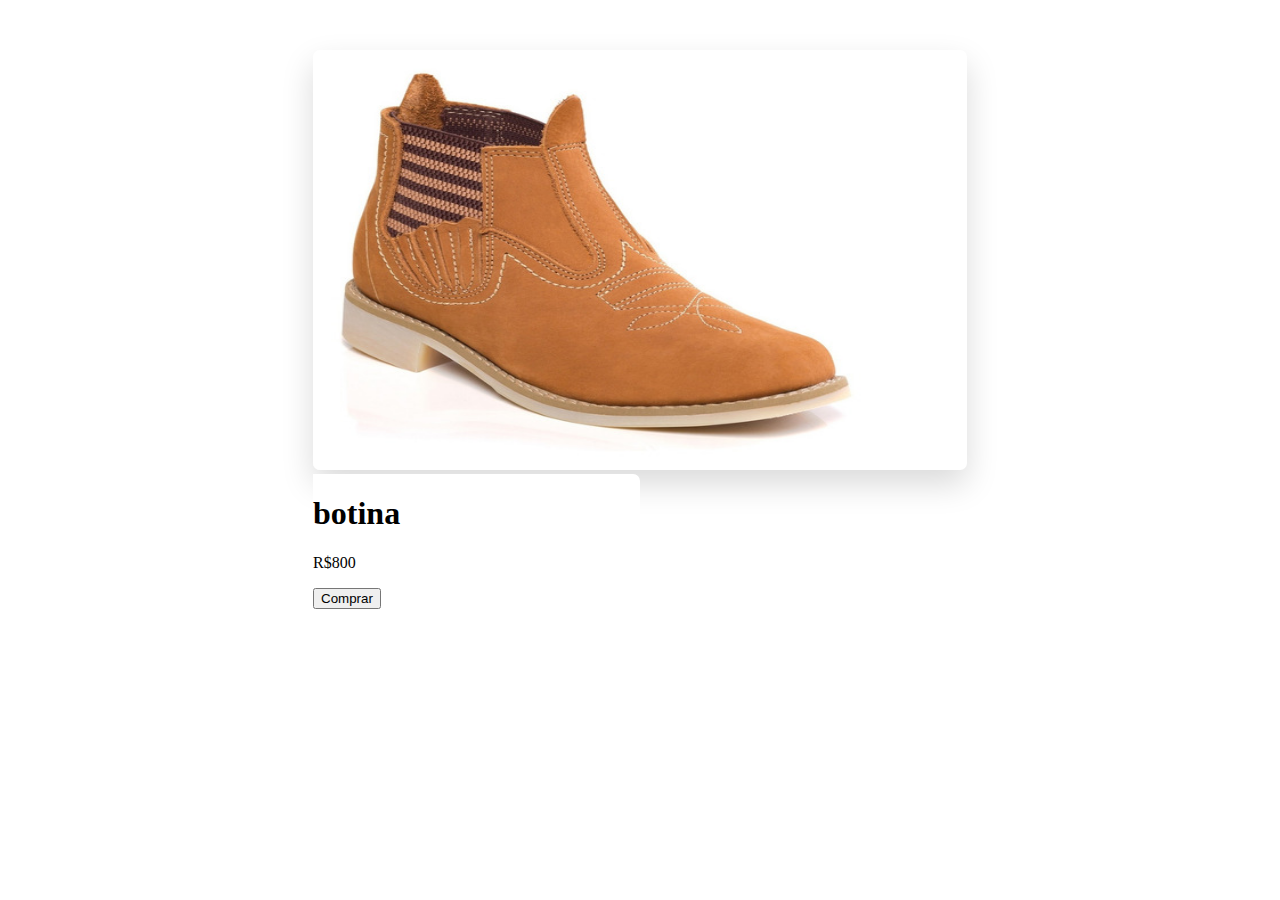
<file: index.html>
<!DOCTYPE html>
<html lang="pt-br">
<head>
    <meta charset="UTF-8">
    <meta http-equiv="X-UA-Compatible" content="IE=edge">
    <meta name="viewport" content="width=device-width, initial-scale=1.0">
    <link rel="stylesheet" href="style.css">
    <title>Document</title>
</head>
<body>

 <div class="wrapper">
  <div class="product-img">
    <img id="anel" src="D_NQ_NP_689675-MLB31149014234_062019-O.jpg" height="420" width="570">
  </div>

  <div class="product-info">
   <div class="product-text">
       <h1>botina</h1>
       <h2></h2>
       <p></p>

    </div>
     <div class="product-price-btn">
      <p><span>R$800<span></p>
       <button type="button">Comprar</button>  
     </div>
    </div>
   </div>  

</body>
</html>
</file>
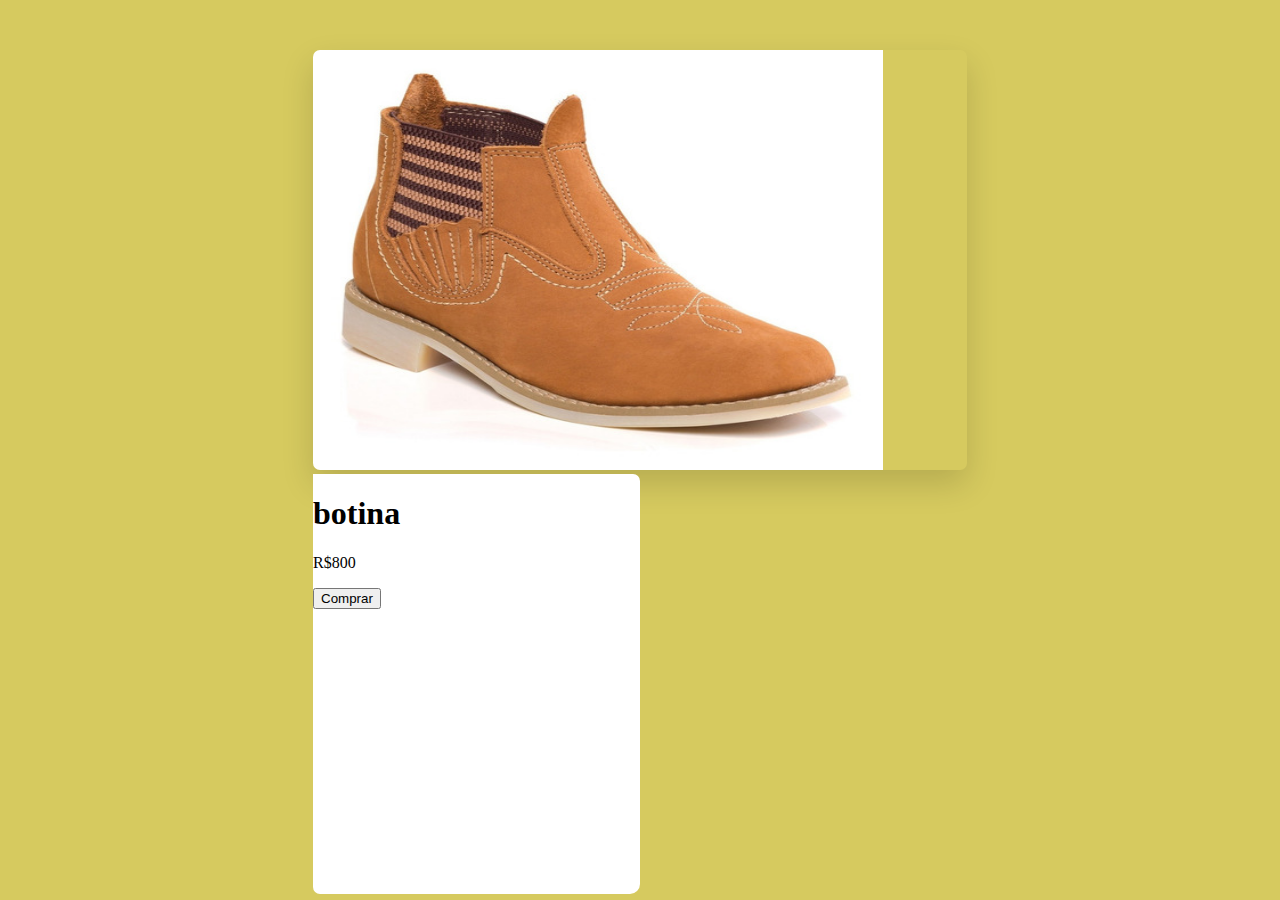
<file: j/index.html>
<!DOCTYPE html>
<html lang="pt-br">
<head>
    <meta charset="UTF-8">
    <meta http-equiv="X-UA-Compatible" content="IE=edge">
    <meta name="viewport" content="width=device-width, initial-scale=1.0">
    <link rel="stylesheet" href="style.css">
    <title>Document</title>
</head>
<body>
    
 <div class="wrapper">
  <div class="product-img">
    <img id="anel" src="D_NQ_NP_689675-MLB31149014234_062019-O.jpg" height="420" width="570">
  </div>

  <div class="product-info">
   <div class="product-text">
       <h1>botina</h1>
       <h2></h2>
       <p></p>

    </div>
     <div class="product-price-btn">
      <p><span>R$800<span></p>
       <button type="button">Comprar</button>  
     </div>
    </div>
   </div>  

</body>
</html>
</file>
<file: style.css>
{
    background-color: #d6ca5f;
  }

  .wrapper {
    height: 420px;
    width: 654px;
    margin: 50px auto;
    border-radius: 7px 7px 7px 7px;
    -webkit-box-shadow: 0px 14px 32px 0px rgba(0, 0, 0, 0.15);
    -moz-box-shadow: 0px 14px 32px 0px rgba(0, 0, 0, 0.15);
    box-shadow: 0px 14px 32px 0px rgba(0, 0, 0, 0.15);
  }

  .shrek.jpg {
    float: left;
    height: 420px;
    width: 327px;
  }

  .product-img img {
    border-radius: 7px 0 0 7px;
  }

  .product-info {
    float: left;
    height: 420px;
    width: 327px;
    border-radius: 0 7px 10px 7px;
    background-color: #ffffff;
  }
</file>
<file: j/style.css>
body {
    background-color: #d6ca5f;
  }
  
  .wrapper {
    height: 420px;
    width: 654px;
    margin: 50px auto;
    border-radius: 7px 7px 7px 7px;
    -webkit-box-shadow: 0px 14px 32px 0px rgba(0, 0, 0, 0.15);
    -moz-box-shadow: 0px 14px 32px 0px rgba(0, 0, 0, 0.15);
    box-shadow: 0px 14px 32px 0px rgba(0, 0, 0, 0.15);
  }
  
  .shrek.jpg {
    float: left;
    height: 420px;
    width: 327px;
  }
  
  .product-img img {
    border-radius: 7px 0 0 7px;
  }
  
  .product-info {
    float: left;
    height: 420px;
    width: 327px;
    border-radius: 0 7px 10px 7px;
    background-color: #ffffff;
  }
</file>
